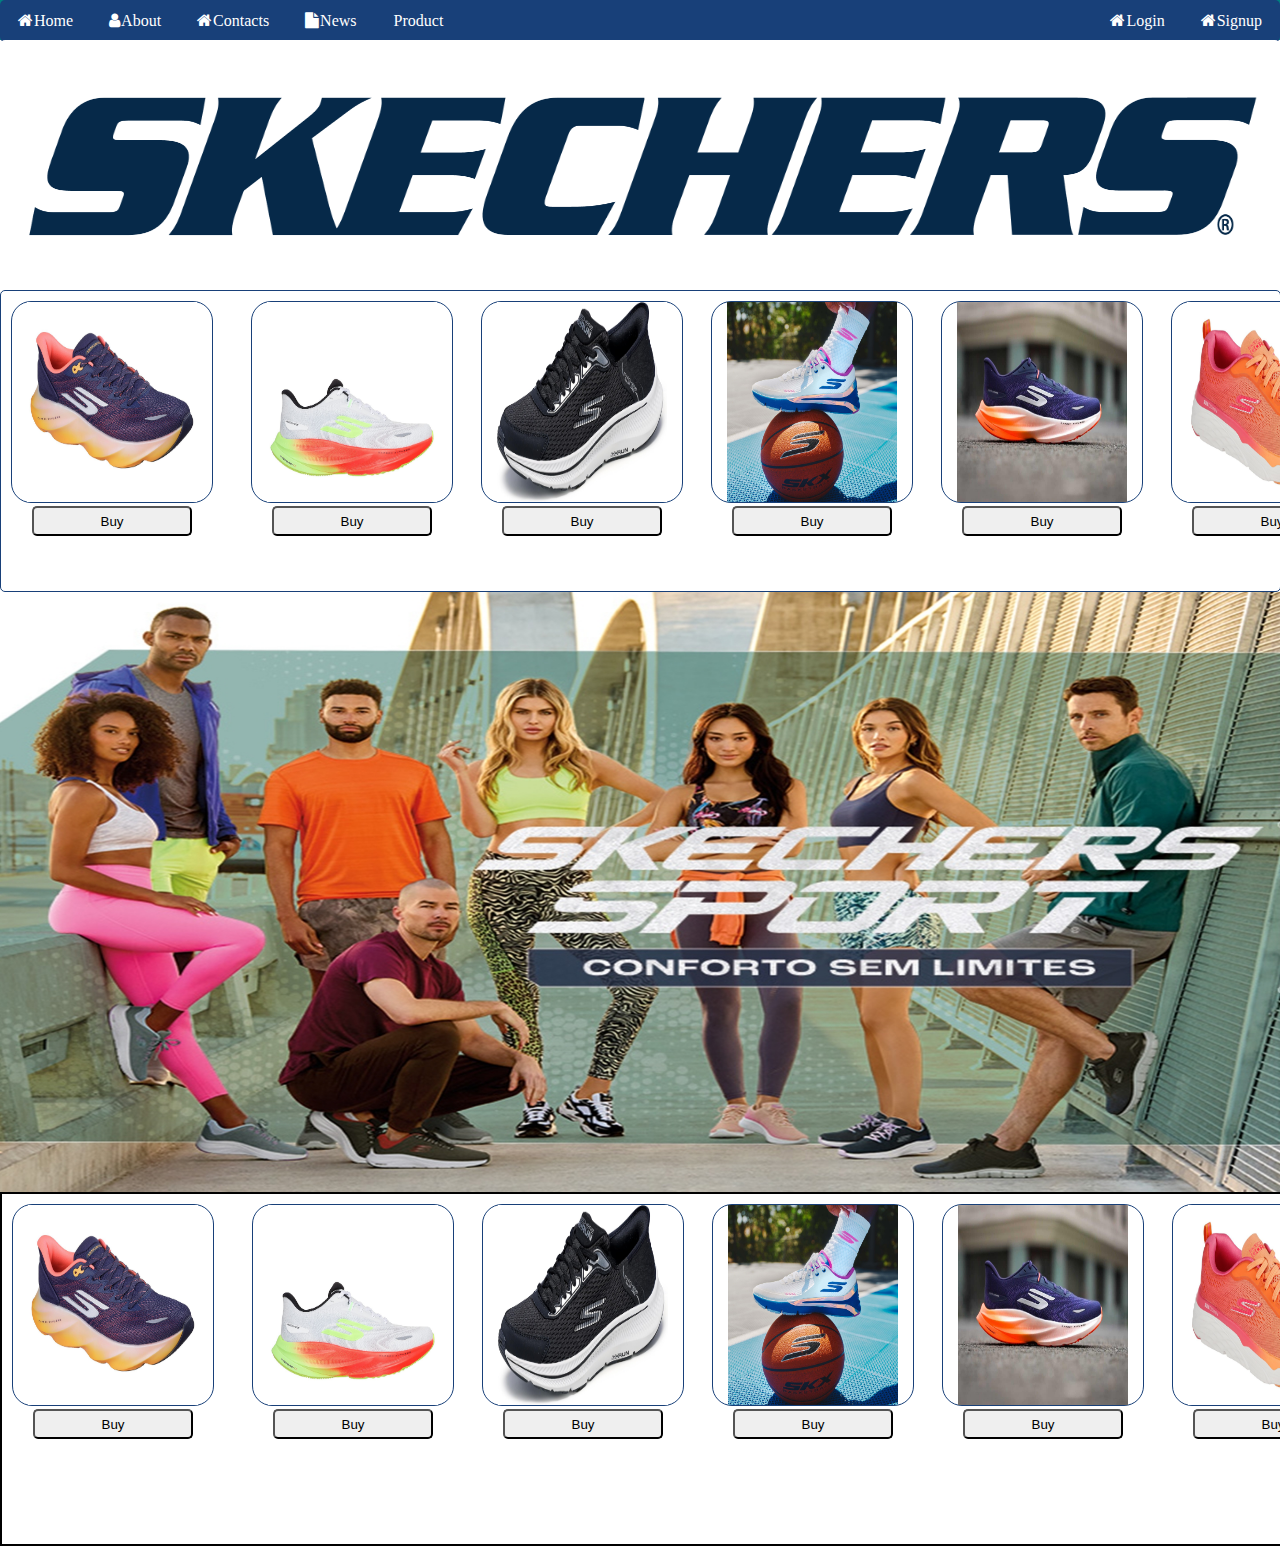
<file: main/index.html>
<!DOCTYPE html>
<html lang="en">
<head>
    <meta charset="UTF-8">
    <meta name="viewport" content="width=device-width, initial-scale=1.0">
    <link rel="stylesheet" href="../stylesheets/style.css">
    <link rel="stylesheet" href="https://cdnjs.cloudflare.com/ajax/libs/font-awesome/4.7.0/css/font-awesome.min.css">
    <title>Document</title>
</head>
<body>
    <div class="div1">
    <ul>
        <li><a href=""><i class="fa fa-home"></i>Home</a></li>
        <li><a href=""><i class="fa fa-user"></i>About</a></li>
        <li><a href=""><i class="fa fa-home"></i>Contacts</a></li>
        <li><a href=""><i class="fa fa-file"></i>News</a></li>
        <li><a href=""><i class="fa fa-cart"></i>Product</a></li>
        <li style="float:right"><a href=""><i class="fa fa-home"></i>Signup</a></li>
        <li style="float: right;"><a href=""><i class="fa fa-home"></i>Login</a></li>
    </ul>
    </div>
    <div class="div2">
    <img src="../image/skechers.png" alt="" height="250px" width="100%">
    </div>
    <div class="div3">
        <div class="card1">
            <center>
            <img src="../image/shoe1.jpg" alt="" height="200px" width="170px">
            <button class="bt1">Buy</button>
            </center>
        </div>
        <div class="card2">
            <center>
            <img src="../image/shoes2.jpg" alt="" height="200px" width="170px">
            <button class="bt1">Buy</button>
            </center>

        </div>
        <div class="card3">
            <center>
            <img src="../image/shoes3.jpg" alt="" height="200px" width="170px" >
            <button class="bt1">Buy</button>
            </center>
        </div>
        <div class="card4">
            <center>
            <img src="../image/shoes4.jpg" alt="" height="200px" width="170px">
            <button class="bt1">Buy</button>
            </center>
        </div>
        <div class="card5">
            <center>
            <img src="../image/shoes5.jpg" alt="" height="200px" width="170px">
            <button class="bt1">Buy</button>
            </center>
        </div>
        <div class="card6">
            <center>
            <img src="../image/shoes6.jpg" alt="" height="200px" width="170px">
            <button class="bt1">Buy</button>
            </center>
        </div>
    </div>
   <div class="div5">
    <img src="../image/ad2.jpg" alt="" height="600px" width="100%">

   </div>
   <div class="div6">
    <div class="card1">
            <center>
            <img src="../image/shoe1.jpg" alt="" height="200px" width="170px">
            <button class="bt1">Buy</button>
            </center>
        </div>
        <div class="card2">
            <center>
            <img src="../image/shoes2.jpg" alt="" height="200px" width="170px">
            <button class="bt1">Buy</button>
            </center>

        </div>
        <div class="card3">
            <center>
            <img src="../image/shoes3.jpg" alt="" height="200px" width="170px" >
            <button class="bt1">Buy</button>
            </center>
        </div>
        <div class="card4">
            <center>
            <img src="../image/shoes4.jpg" alt="" height="200px" width="170px">
            <button class="bt1">Buy</button>
            </center>
        </div>
        <div class="card5">
            <center>
            <img src="../image/shoes5.jpg" alt="" height="200px" width="170px">
            <button class="bt1">Buy</button>
            </center>
        </div>
        <div class="card6">
            <center>
            <img src="../image/shoes6.jpg" alt="" height="200px" width="170px">
            <button class="bt1">Buy</button>
            </center>
        </div>
   </div>
</body>
</html>
</file>
<file: stylesheets/style.css>
body{
    padding: 0;
    margin:0;
    
}
ul{
    list-style-type: none;
    overflow: hidden;
    margin: 0;
    padding: 0;
    background-color:#184079;
    border-radius: 5px;
}
li{
    float: left;

}
a{
    display: block;
    padding: 12px 18px;
    color: white;
    text-decoration: none;
}
a:hover{
    background-color:green;
    border-radius: 5px;

}
i{
    padding-right: 1px;
}
.div1{
    position: absolute;
    top:0px;
    left: 0;
    height: 40px;
    width: 100%;
    background-color: teal;
}
.div2{
    position: absolute;
    top: 40px;
    height: 250px;
    padding-left: 0;
    width: 100%;
    background-color:white;
    border-radius: 5px;
}
.div3{
    position: absolute;
    overflow: hidden;
    top: 290px; 
    height: 300px;
    width: 99.9%;
    border-radius: 5px;
    
    border: 1px,solid #184079;
}
.card1{
    border: 1px,solid #184079;
    top: 10px;
    left: 10px;
    height: 200px;
    width: 200px;
    position: absolute;
    border-radius: 20px;
}
.card2{
    border: 1px,solid #184079;
    top: 10px;
    left: 250px;
    height: 200px;
    width: 200px;
    position: absolute;
    border-radius: 20px;
}
.card3{
    border: 1px,solid #184079;
    top: 10px;
    left: 480px;
    height: 200px;
    width: 200px;
    position: absolute;
    border-radius: 20px;
}
.card4{
    border: 1px,solid #184079;
    top: 10px;
    left: 710px;
    height: 200px;
    width: 200px;
    position: absolute;
    border-radius: 20px;
}
.card5{
    border: 1px,solid #184079;
    top: 10px;
    left: 940px;
    height: 200px;
    width: 200px;
    position: absolute;
    border-radius: 20px;
}
.card6{
    border: 1px,solid #184079;
    top: 10px;
    left: 1170px;
    height: 200px;
    width: 200px;
    position: absolute;
    border-radius: 20px;
}
.bt1{
    height: 30px;
    width: 80%;
    border-radius: 5px;
}
.bt1:hover{
    background-color:#184079;
}
.text{
    position: absolute;
    top: 270px;
    background-color: #184079;
    width: 100%;
}
.one
{   text-align: center;
    position: absolute;
    top: 280px;
}
.div4{
    position: absolute;
    top: 260px;
    bottom: 10px;
    height: 30px;
    width: 100%;
    background-color: blue;
    
}
.div5
{
    position: absolute;
    top: 592px;
    height: 600px; ;
    width: 100%;
    background-color: black;
}
.div6{
    position: absolute;
    top: 1192px;
    height: 350px;
    width: 100%;
    border: 2px,solid black;
    
}
</file>
